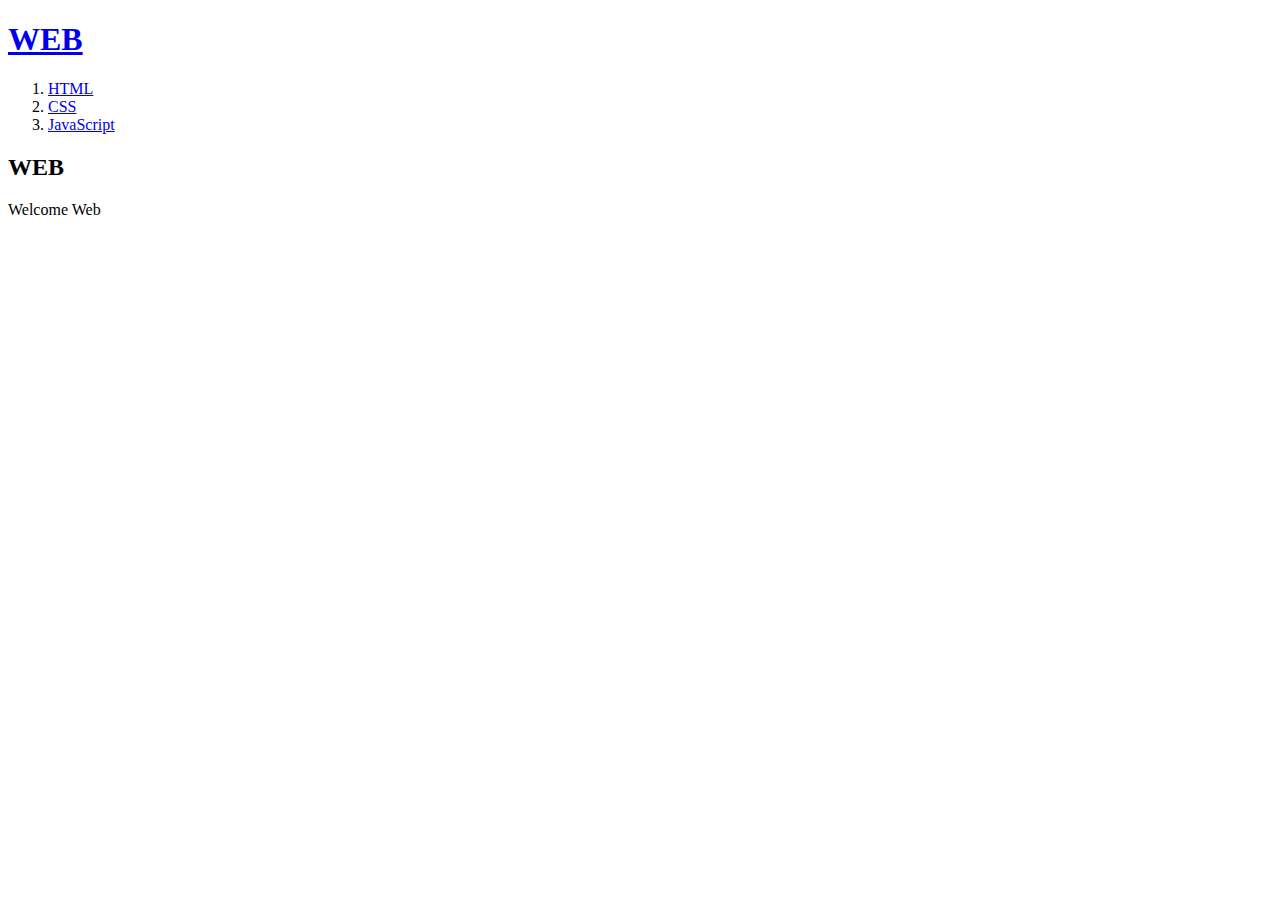
<file: index.html>
<!doctype html>
<html>
<head>
  <title>WEB1 - html</title>
  <meta charset="utf-8">
</head>
<body>
  <h1><a href="index.html">WEB</a></h1>
  <ol>
    <li><a href="1.html">HTML</a></li>
    <li><a href="2.html">CSS</a></li>
    <li><a href="3.html">JavaScript</a></li>
  </ol>

  <h2>WEB</h2>
  <p>Welcome Web</p>
</body>
<html>
</file>
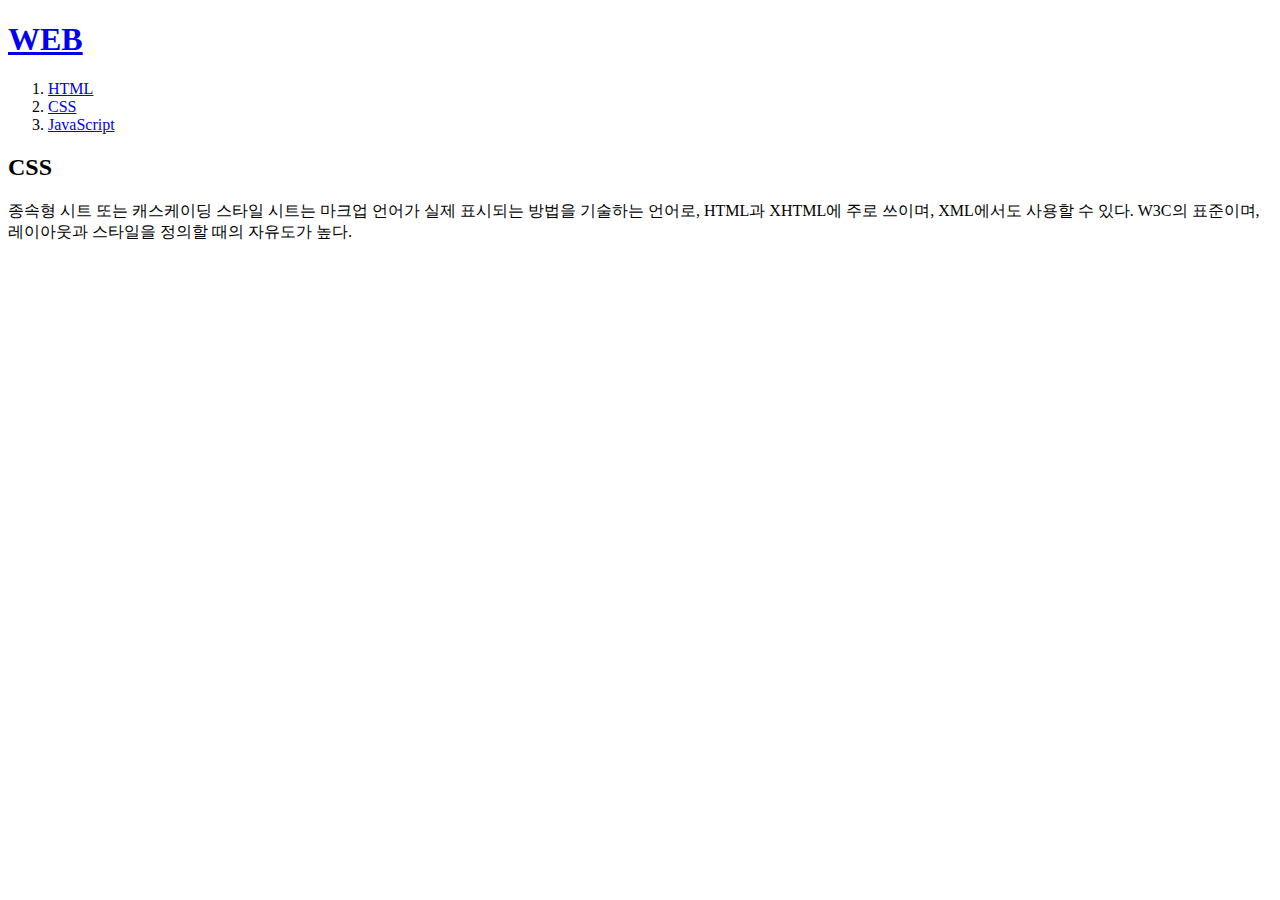
<file: 2.html>
<!doctype html>
<html>
<head>
  <title>WEB1 - html</title>
  <meta charset="utf-8">
</head>
<body>
  <h1><a href="index.html">WEB</a></h1>
  <ol>
    <li><a href="1.html">HTML</a></li>
    <li><a href="2.html">CSS</a></li>
    <li><a href="3.html">JavaScript</a></li>
  </ol>

  <h2>CSS</h2>
  <p>종속형 시트 또는 캐스케이딩 스타일 시트는 마크업 언어가 실제 표시되는 방법을 기술하는 언어로, HTML과 XHTML에 주로 쓰이며, XML에서도 사용할 수 있다. W3C의 표준이며, 레이아웃과 스타일을 정의할 때의 자유도가 높다.</p>
</body>
<html>
</file>
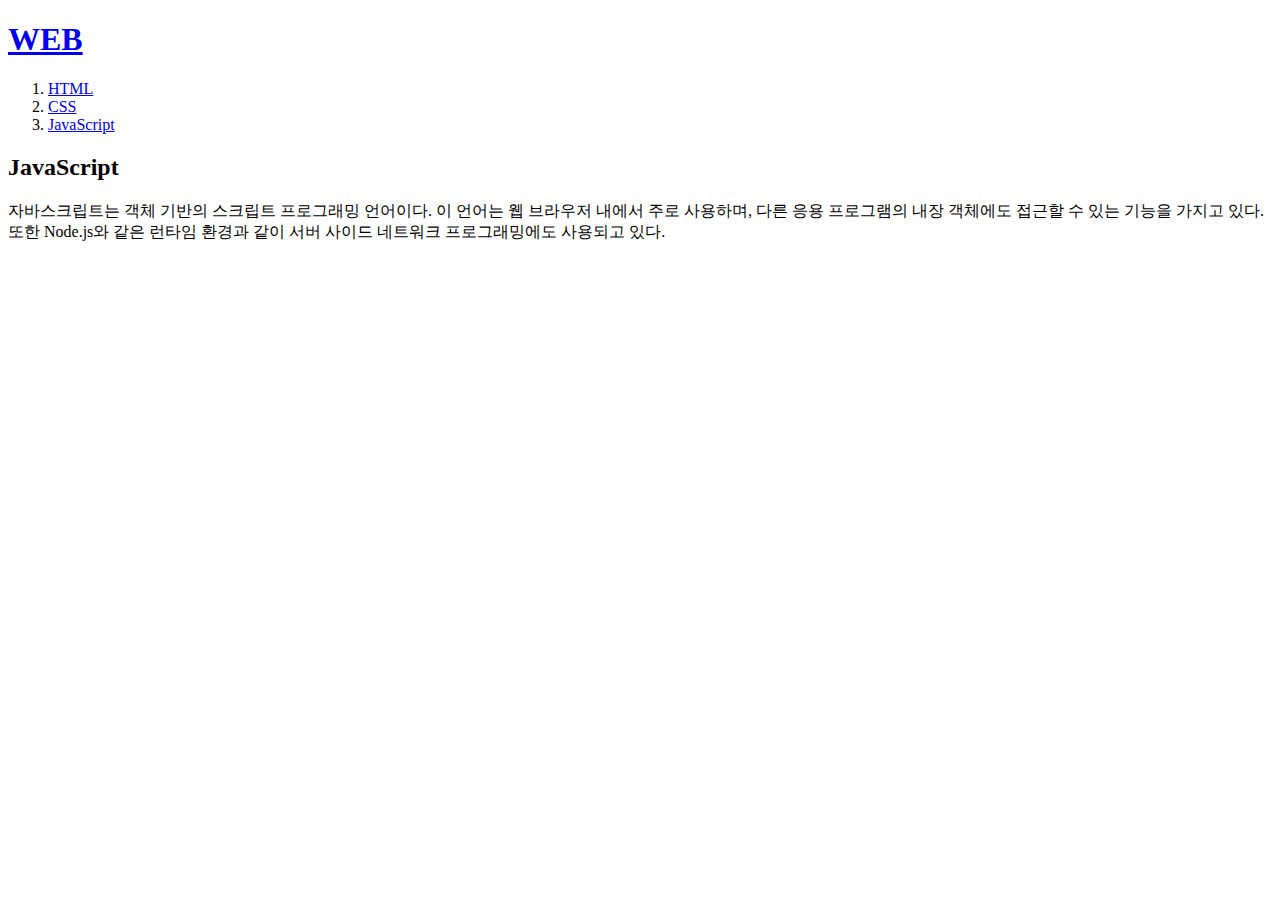
<file: 3.html>
<!doctype html>
<html>
<head>
  <title>WEB1 - html</title>
  <meta charset="utf-8">
</head>
<body>
  <h1><a href="index.html">WEB</a></h1>
  <ol>
    <li><a href="1.html">HTML</a></li>
    <li><a href="2.html">CSS</a></li>
    <li><a href="3.html">JavaScript</a></li>
  </ol>

  <h2>JavaScript</h2>
  <p>자바스크립트는 객체 기반의 스크립트 프로그래밍 언어이다. 이 언어는 웹 브라우저 내에서 주로 사용하며, 다른 응용 프로그램의 내장 객체에도 접근할 수 있는 기능을 가지고 있다. 또한 Node.js와 같은 런타임 환경과 같이 서버 사이드 네트워크 프로그래밍에도 사용되고 있다.
  </p>
</body>
<html>
</file>
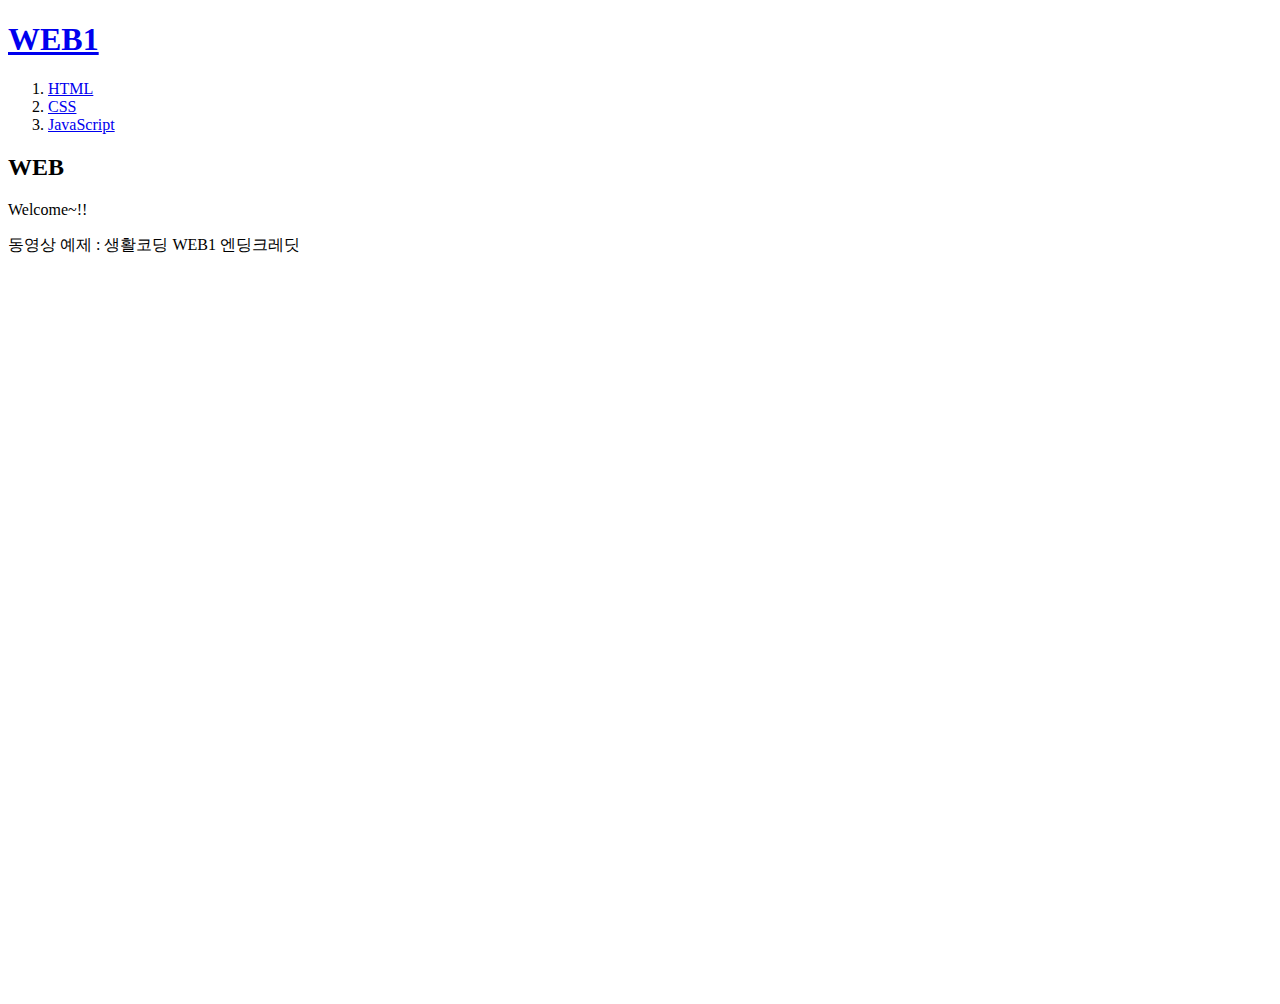
<file: webindex.html>
<!doctype html>
<html>
<head>
  <title>WEB1</title>
  <meta charset="utf-8">
</head>
<body>
  <h1><a href="index.html">WEB1</a></h1>
  <ol>
    <li><a href="1.html">HTML</a></li>
    <li><a href="2.html">CSS</a></li>
    <li><a href="3.html">JavaScript</a></li>
  </ol>

  <h2>WEB</h2>
  <p>Welcome~!!</p>

  <p>동영상 예제 : 생활코딩 WEB1 엔딩크레딧</p>
  <iframe width="1280" height="720" src="https://www.youtube.com/embed/CU-j2cUUxko" frameborder="0" allow="accelerometer; autoplay; encrypted-media; gyroscope; picture-in-picture" allowfullscreen></iframe>

  <div id="disqus_thread"></div>
<script>

/**
*  RECOMMENDED CONFIGURATION VARIABLES: EDIT AND UNCOMMENT THE SECTION BELOW TO INSERT DYNAMIC VALUES FROM YOUR PLATFORM OR CMS.
*  LEARN WHY DEFINING THESE VARIABLES IS IMPORTANT: https://disqus.com/admin/universalcode/#configuration-variables*/
/*
var disqus_config = function () {
this.page.url = PAGE_URL;  // Replace PAGE_URL with your page's canonical URL variable
this.page.identifier = PAGE_IDENTIFIER; // Replace PAGE_IDENTIFIER with your page's unique identifier variable
};
*/
  (function() { // DON'T EDIT BELOW THIS LINE
  var d = document, s = d.createElement('script');
  s.src = 'https://web1-h0ig64upzs.disqus.com/embed.js';
  s.setAttribute('data-timestamp', +new Date());
  (d.head || d.body).appendChild(s);
  })();
</script>
  <noscript>Please enable JavaScript to view the <a href="https://disqus.com/?ref_noscript">comments powered by Disqus.</a></noscript>

  <!--Start of Tawk.to Script-->
<script type="text/javascript">
  var Tawk_API=Tawk_API||{}, Tawk_LoadStart=new Date();
  (function(){
  var s1=document.createElement("script"),s0=document.getElementsByTagName("script")[0];
  s1.async=true;
  s1.src='https://embed.tawk.to/5e3d3a3ca89cda5a1884ac03/default';
  s1.charset='UTF-8';
  s1.setAttribute('crossorigin','*');
  s0.parentNode.insertBefore(s1,s0);
  })();
</script>
  <!--End of Tawk.to Script-->

  <!-- Global site tag (gtag.js) - Google Analytics -->
  <script async src="https://www.googletagmanager.com/gtag/js?id=UA-157979344-1"></script>
  <script>
    window.dataLayer = window.dataLayer || [];
    function gtag(){dataLayer.push(arguments);}
    gtag('js', new Date());

    gtag('config', 'UA-157979344-1');
  </script>

</body>
<html>
</file>
